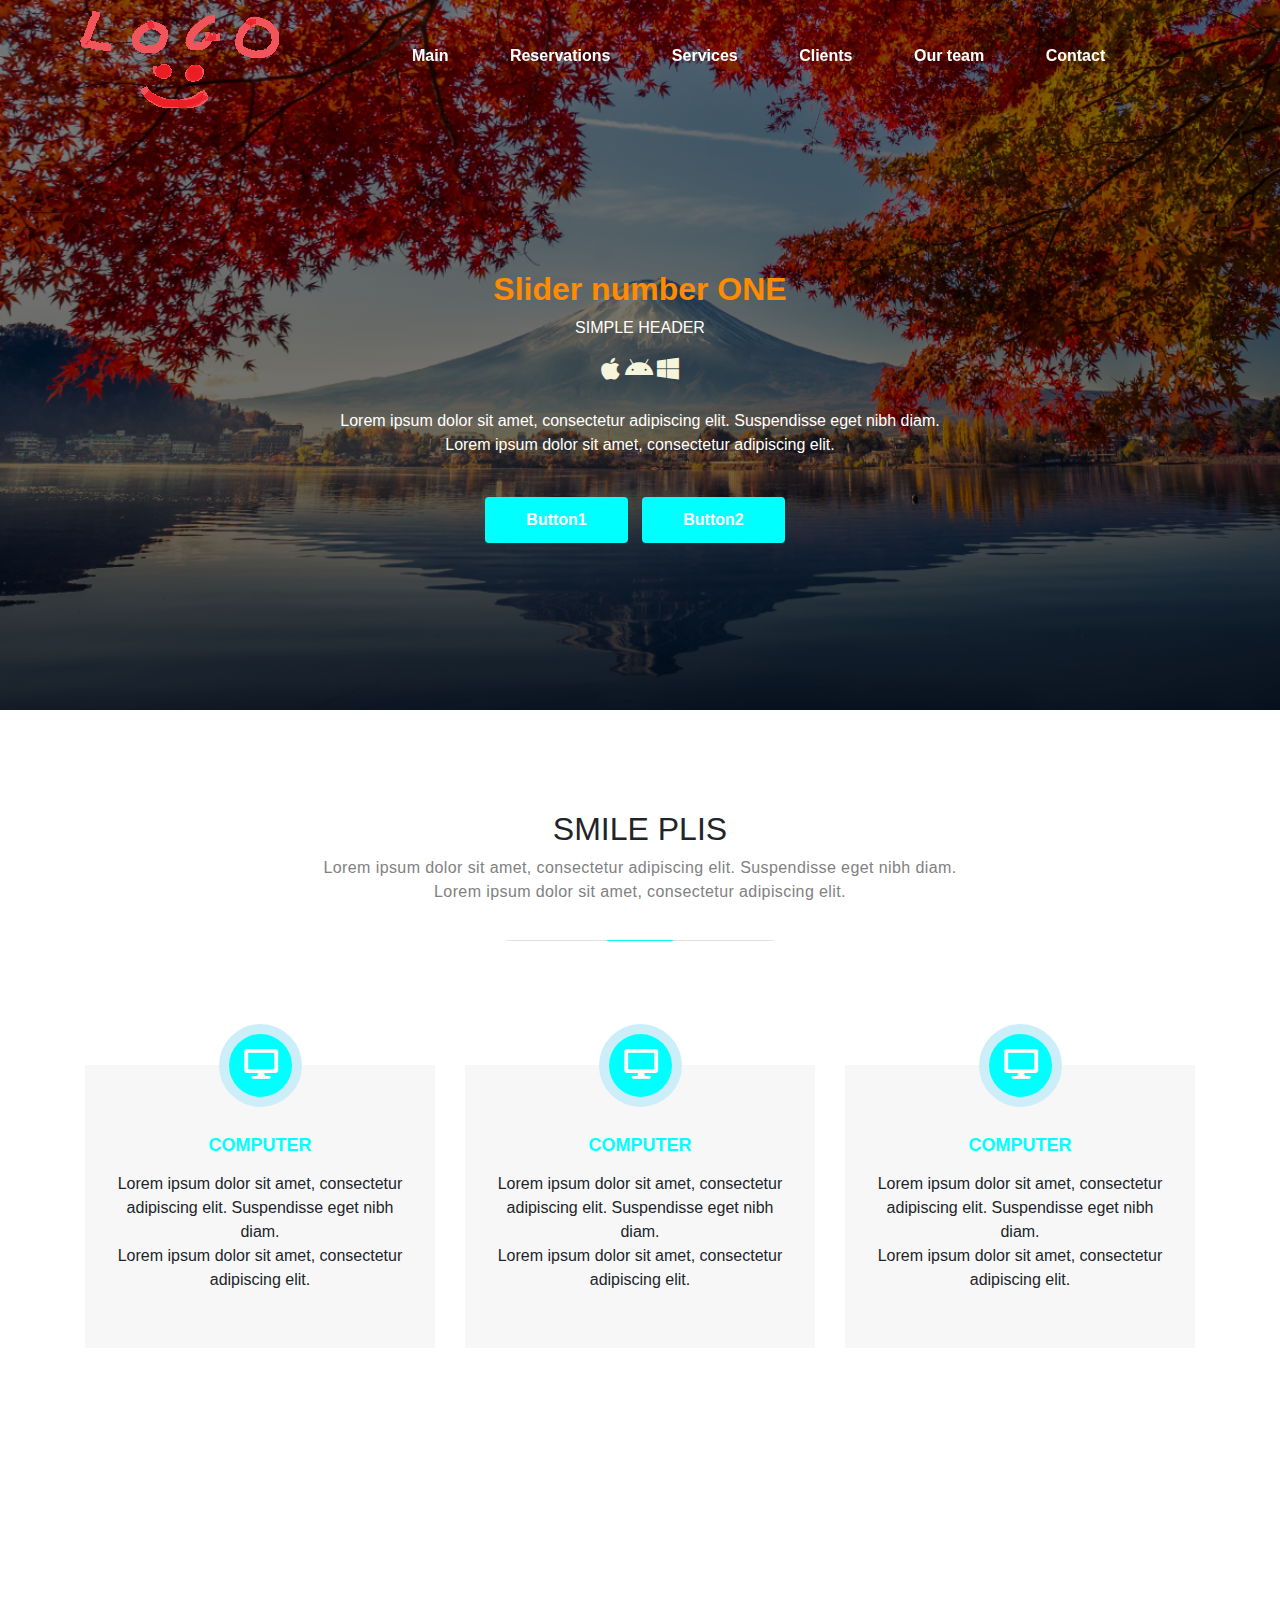
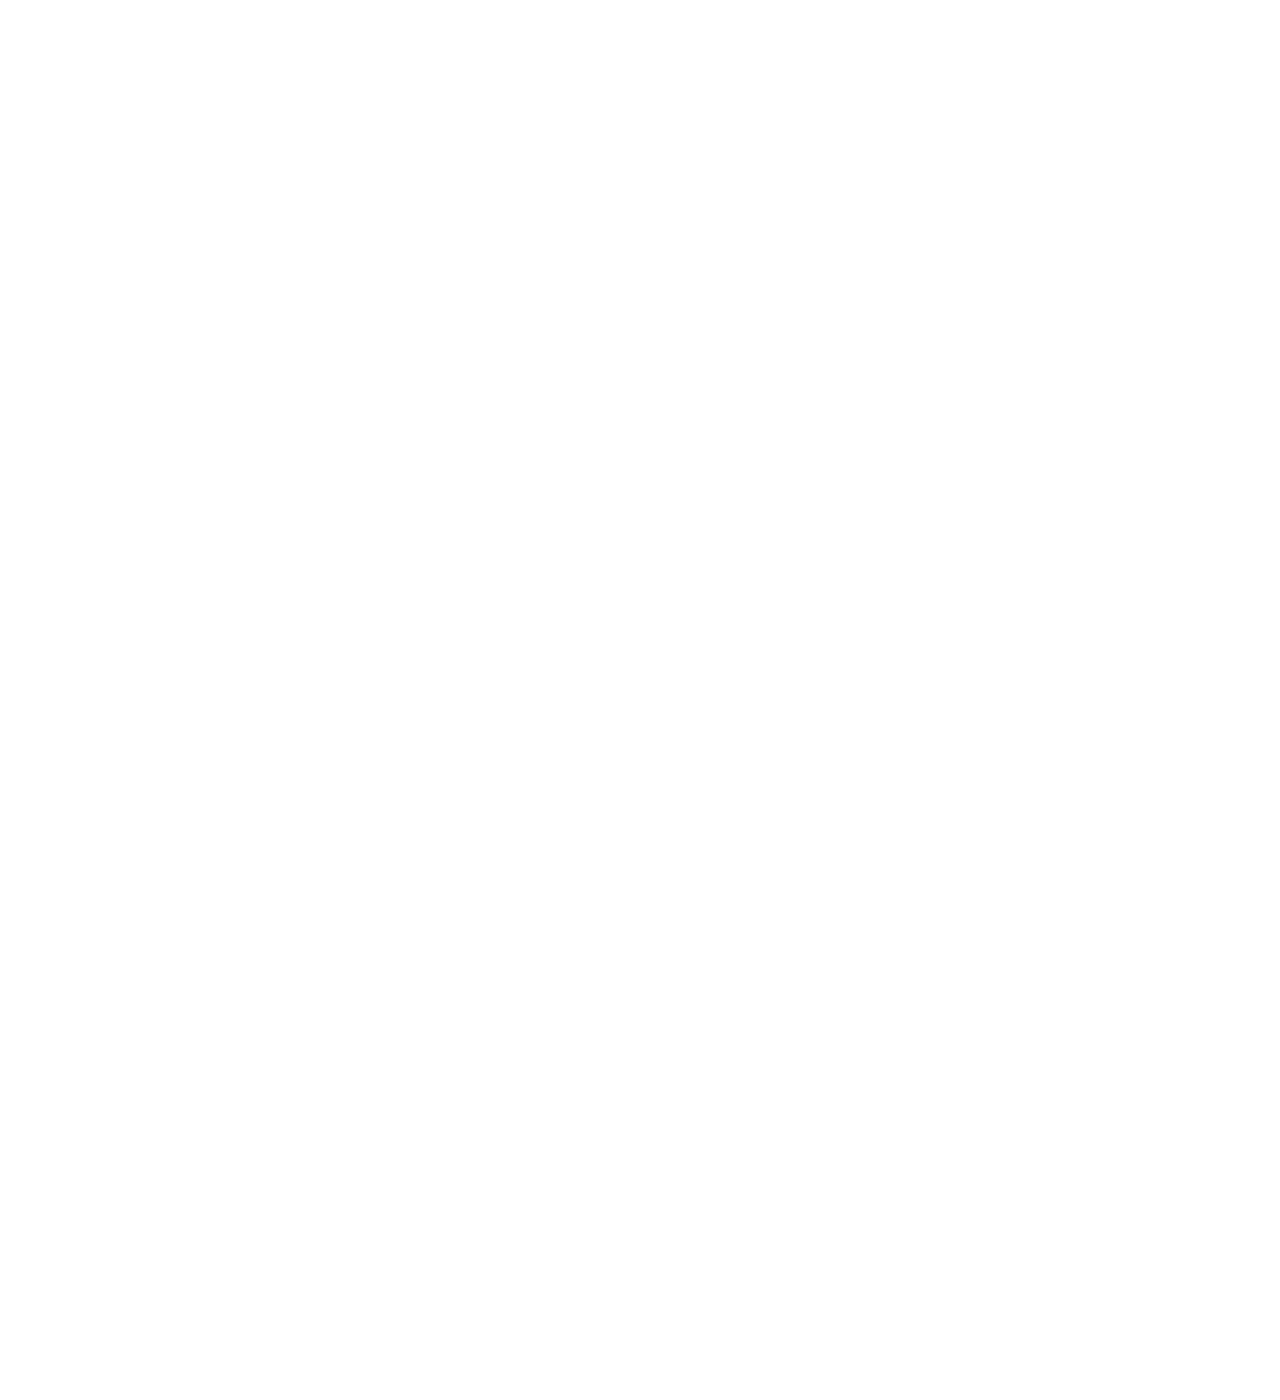
<file: src/main/resources/static/index.html>
<html lang="pl">
<head>
    <title>Hotel</title>
    <link rel="stylesheet" href="https://use.fontawesome.com/releases/v5.7.0/css/all.css">
    <link href="css/style.css" rel="stylesheet" type="text/css">
    <link rel="stylesheet" href="https://stackpath.bootstrapcdn.com/bootstrap/4.3.1/css/bootstrap.min.css">
    <script src="https://ajax.googleapis.com/ajax/libs/jquery/3.2.1/jquery.min.js"></script>
    <script src="js/caroufredsel.js"></script>
    <script src="https://stackpath.bootstrapcdn.com/bootstrap/4.3.1/js/bootstrap.min.js"></script> 
</head>
<body>
    <header>
        <div class="container">
            <div class="row">
                <a href="" class="logo"><img src="image/logo.png"></a>
                <nav>
                    <ul>
                        <li><a href="">Main</a></li>
                        <li><a href="/reservations">Reservations</a></li>
                        <li><a href="/reservations">Services</a></li>
                        <li><a href="/reservations">Clients</a></li>
                        <li><a href="/reservations">Our team</a></li>
                        <li><a href="/reservations">Contact</a></li>
                    </ul>
                </nav>
            </div>
        </div>
    </header>
    <section class="slider">
        <ul class="slidr-carrousel" id="slider-carrousel">
            <li class="img1">
                <h2><span>Slider number ONE</span></h2>
                <p>SIMPLE HEADER</p>
                <i class="fab fa-apple"></i>
                <i class="fab fa-android"></i>
                <i class="fab fa-windows"></i>
                <p><br>
                    Lorem ipsum dolor sit amet, consectetur adipiscing elit. Suspendisse eget nibh diam.<br>
                    Lorem ipsum dolor sit amet, consectetur adipiscing elit.<br>
                </p><br>
                <a href="" class="btn btn-half">Button1</a>
                <a href="" class="btn btn-full">Button2</a>
            </li>
            <li class="img2">
                <h2><span>Slider number TWO</span></h2>
                <p>SIMPLE HEADER</p>
                <i class="fab fa-apple"></i>
                <i class="fab fa-android"></i>
                <i class="fab fa-windows"></i>
                <p><br>
                    Lorem ipsum dolor sit amet, consectetur adipiscing elit. Suspendisse eget nibh diam.<br>
                    Lorem ipsum dolor sit amet, consectetur adipiscing elit.<br>
                </p><br>
                <a href="" class="btn btn-half">Button1</a>
                <a href="" class="btn btn-full">Button2</a>
            </li>
            <li class="img3">
                <h2><span>Slider number THREE</span></h2>
                <p>SIMPLE HEADER</p>
                <i class="fab fa-apple"></i>
                <i class="fab fa-android"></i>
                <i class="fab fa-windows"></i>
                <p><br>
                    Lorem ipsum dolor sit amet, consectetur adipiscing elit. Suspendisse eget nibh diam.<br>
                    Lorem ipsum dolor sit amet, consectetur adipiscing elit.<br>
                </p><br>
                <a href="" class="btn btn-half">Button1</a>
                <a href="" class="btn btn-full">Button2</a>
            </li>
        </ul>
    </section>
    

    
    <section class="intro-area white" id="intro">
        <div class="container">
            <div class="row">
                <div class="col-sm-12 text-center">
                    <h2>SMILE PLIS</h2>
                    <div class="sub-heading">
                        <p>
                            Lorem ipsum dolor sit amet, consectetur adipiscing elit. Suspendisse eget nibh diam.<br>
                            Lorem ipsum dolor sit amet, consectetur adipiscing elit.<br>
                        </p>
                    </div>
                </div>
            </div>
            <div class="row">
                <div class="col-sm-4">
                    <div class="intro-block">
                        <span class="intro-icon"><i class="fas fa-desktop"></i></span>
                        <h3>Computer</h3>
                        <p>
                            Lorem ipsum dolor sit amet, consectetur adipiscing elit. Suspendisse eget nibh diam.<br>
                            Lorem ipsum dolor sit amet, consectetur adipiscing elit.<br>
                        </p>
                    </div>
                </div>
                <div class="col-sm-4">
                    <div class="intro-block">
                        <span class="intro-icon"><i class="fas fa-desktop"></i></span>
                        <h3>Computer</h3>
                        <p>
                            Lorem ipsum dolor sit amet, consectetur adipiscing elit. Suspendisse eget nibh diam.<br>
                            Lorem ipsum dolor sit amet, consectetur adipiscing elit.<br>
                        </p>
                    </div>
                </div>
                <div class="col-sm-4">
                    <div class="intro-block">
                        <span class="intro-icon"><i class="fas fa-desktop"></i></span>
                        <h3>Computer</h3>
                        <p>
                            Lorem ipsum dolor sit amet, consectetur adipiscing elit. Suspendisse eget nibh diam.<br>
                            Lorem ipsum dolor sit amet, consectetur adipiscing elit.<br>
                        </p>
                    </div>
                </div>
            </div>
        </div>
    </section>

    
    <script src="js/main.js"></script>
</body>
</html>
</file>
<file: src/main/resources/static/css/style.css>
*,html,body
{
    margin: 0;
    padding: 0;
}

body
{
    height: 3000px;
}

header
{
       
    height: 112px;
    line-height: 112px;
    position: fixed;
    z-index: 1;
    width: 100%;
}

.secondary
{
    background-color: aqua;
    box-shadow: 0px 0px 17px 0px;
    transition: all 0.5s ease-in;
}

ul
{
    list-style: none;
}

ul li
{
    display:inline-block;
}


.logo{
    width:30%; 
    float:left;
} 
nav
{
    width:70%;
    overflow:hidden;
}

header nav ul li a
{
    padding-right: 57px;
    font-weight: bold;
    color: white;
    transition: all 0.3s ease-in;
}


header nav ul li a:hover
{
    text-decoration: none;
    color: red;
}



.img1
{
    background-image: linear-gradient(rgba(0,0,0,0.5),rgba(0,0,0,0.6)),url(../image/back1.jpg);
    background-size: 100% 100%;
}

.img2
{
    background-image: linear-gradient(rgba(0,0,0,0.5),rgba(0,0,0,0.6)),url(../image/back2.jpg);
    background-size: 100% 100%;
}

.img3
{
    background-image: linear-gradient(rgba(0,0,0,0.5),rgba(0,0,0,0.6)),url(../image/back3.jpg);
    background-size: 100% 100%;
}

.slider, .slider ul, .slider ul li
{
    height: 710px;
    width: 100%;
    color: white;
    text-align: center;
}

.slider h2
{
    font-weight: bold;
    margin-top: 270px;
}


.slider span
{
    color: darkorange;
}

.slider a
{
    padding: 10px 40px;
    margin-right: 10px;
}


.slider a.btn-half
{
    background-color: aqua;
    color: white;
    font-weight: bold;
    transition: 0.5s ease-in;
}

.slider a.btn-half:hover{
    opacity: 0.7;
}

.slider a.btn-full
{
    background-color: aqua;
    color: white;
    font-weight: bold;
    transition: 0.5s ease-in;
}

.slider a.btn-full:hover{
    opacity: 0.7;
}

.slider i
{
    color: beige;
    font-size: 25px;
}

.intro-area
{
    position: relative;
    padding: 100px 0px;
    text-align: center;
}

.sub-heading
{
    position: relative;
    margin-bottom: 75px;
}

.sub-heading:before
{
    content:"";
    position: absolute;
    top: 100%;
    left: 50%;
    margin-left: -3%;
    width: 6%;
    height: 1px;
    background-color: aqua;
    z-index: 1;
    -webkit-transition: 0.3s ease;
    -moz-transition: 0.3s ease;
    -ms-transition: 0.3s ease;
    -o-transition: 0.3s ease;
     transition: 0.3s ease;
}

.sub-heading:hover:before
{
    width:24%;
    margin-left: -12%;
}

.sub-heading:after
{
    content: "";
    position: absolute;
    top: 100%;
    left: 50%;
    margin-left: -12%;
    width: 24%;
    height: 1px;
    background-color: #e1e1e1; 
}

.sub-heading p
{
    color: #818181;
    display: inline-block;
    padding: 0px 0px 20px;
    position: relative;
    line-height: 24px;
    letter-spacing: 0.025em;
}

.intro-block
{
    position: relative;
    background: #f7f7f7;
    margin: 50px 0px 0px;
    text-align: center;
    padding: 70px 25px 40px;
    
}

.intro-block:hover, .intro-block.active
{
    background: aqua;
}

.intro-block:hover
{
    transition: 0.6s ease;
    -webkit-transition: 0.6s ease;
    -moz-transition: 0.6s ease;
    -ms-transition: 0.6s ease;
    -o-transition: 0.6s ease;
}

.intro-block .intro-icon
{
    position: absolute;
    top: -31px;
    left: 50%;
    margin-left: -31px;
}

.intro-block .fas
{
    width: 63px;
    height: 63px;
    font-size: 30px;
    color: white;
    line-height: 2;
    background:aqua;
    border-radius: 50%;
    box-shadow: 0px 0px 0px 10px #CCEEF9;
}

.intro-block:hover .fas, .intro-block.active .fas
{
    background: white;
    color: aqua;
    box-shadow: 0px 0px 0px 10px aqua;
}

.intro-block:hover .fas
{
    transition: 0.6s ease;
    -webkit-transition: 0.6s ease;
    -moz-transition: 0.6s ease;
    -ms-transition: 0.6s ease;
    -o-transition: 0.6s ease;
}

.intro-block h3
{
    font-size: 18px;
    color: aqua;
    font-weight: 700;
    text-transform: uppercase;
    margin-bottom: 15px;
}

.intro-block:hover h3, intro-block:hover p
{
    color: #f6f6f6;
}
</file>
